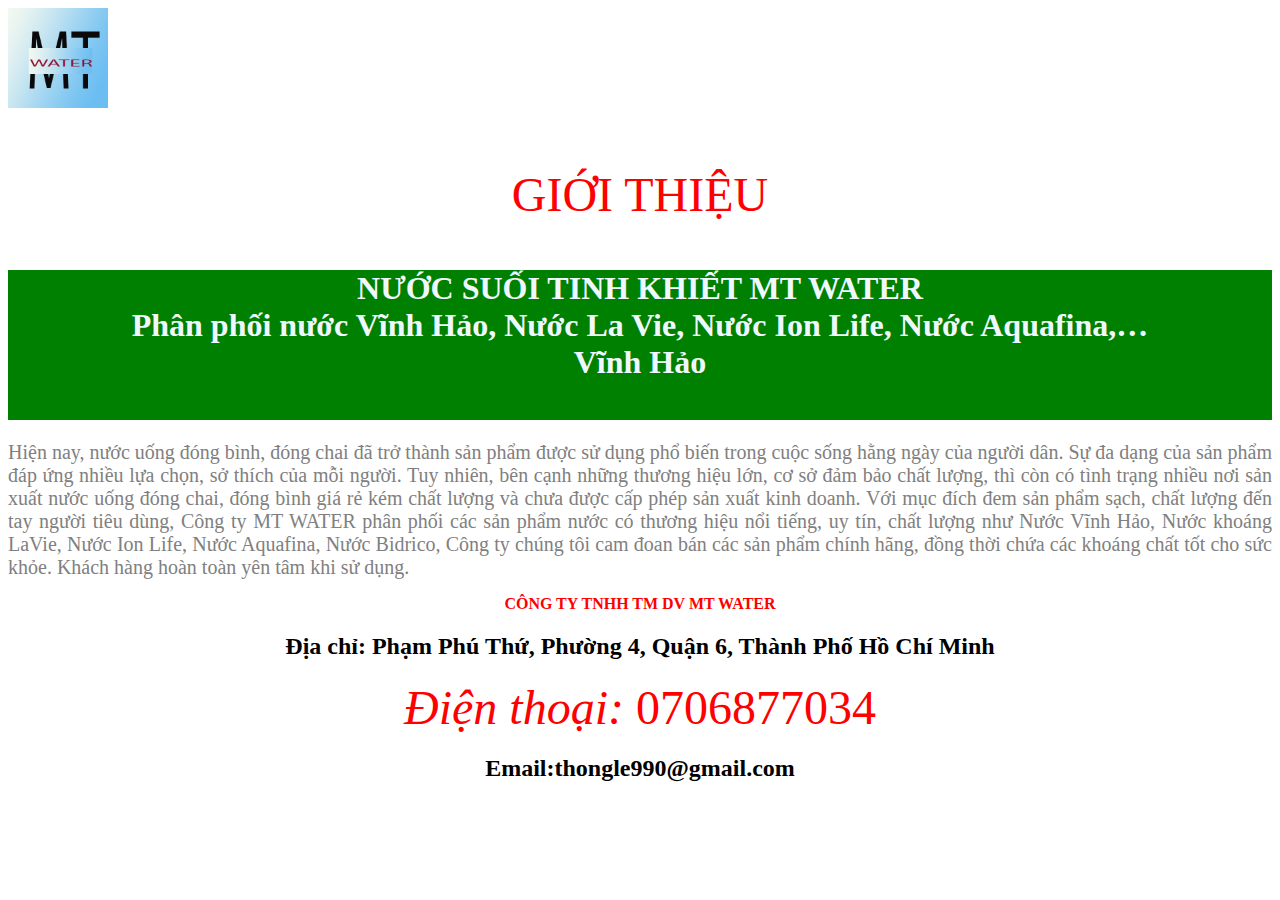
<file: gioithieu.html>
<!DOCTYPE html>
<html lang="en">
<head>
    <meta charset="UTF-8">
    <meta http-equiv="X-UA-Compatible" content="IE=edge">
    <meta name="viewport" content="width=device-width, initial-scale=1.0">
    <title>GIỚI THIỆU</title>
    <style type="text/css">
h1 {
    background-color: green;
    text-align: center;
    color: aliceblue;
    height: 150px;
    width:100%px; 
}
div {
    text-align: justify;
    font-size: 20px;
    color:grey ;
}
p{
    text-align: center;
    color: red;
    
}
h2{
    text-align: center;
}
</style>
</head>
<body>

    <FONT size="300" align="center" color="red">
        <a href="baithigiuaki.html"><img src="Anh/Untitled-1.jpg" alt="" width="100" height="100"></a><P>GIỚI THIỆU</P></FONT>    
        <h1>NƯỚC SUỐI TINH KHIẾT MT WATER <br>
            Phân phối nước Vĩnh Hảo, Nước La Vie, Nước Ion Life, Nước Aquafina,… <br> Vĩnh Hảo</p></th></h1>
     <div>
        Hiện nay, nước uống đóng bình, đóng chai đã trở thành sản phẩm được sử dụng phổ biến trong cuộc sống hằng ngày của người dân.
         Sự đa dạng của sản phẩm đáp ứng nhiều lựa chọn, sở thích của mỗi người. Tuy nhiên, bên cạnh những thương hiệu lớn,
          cơ sở đảm bảo chất lượng, thì còn có tình trạng nhiều nơi sản xuất nước uống đóng chai, đóng bình giá rẻ kém chất lượng 
          và chưa được cấp phép sản xuất kinh doanh.
          Với mục đích đem sản phẩm sạch, chất lượng đến tay người tiêu dùng,
           Công ty MT WATER phân phối các sản phẩm nước có thương hiệu nổi tiếng, uy tín, chất lượng như Nước Vĩnh Hảo,
            Nước khoáng LaVie, Nước Ion Life, Nước Aquafina, Nước Bidrico, 
            Công ty chúng tôi cam đoan bán các sản phẩm chính hãng,  đồng thời chứa các khoáng chất tốt cho sức khỏe.
            Khách hàng hoàn toàn yên tâm khi sử dụng.
     </div>
    <p> <b> CÔNG TY TNHH TM DV MT WATER</b></p>
    <h2>Địa chỉ: Phạm Phú Thứ, Phường 4, Quận 6, Thành Phố Hồ Chí Minh</h2>
    <p><font color="red" size="20px"><i>Điện thoại:</i>    0706877034</font></p>
    <h2>Email:thongle990@gmail.com</h2>


</html>
</file>
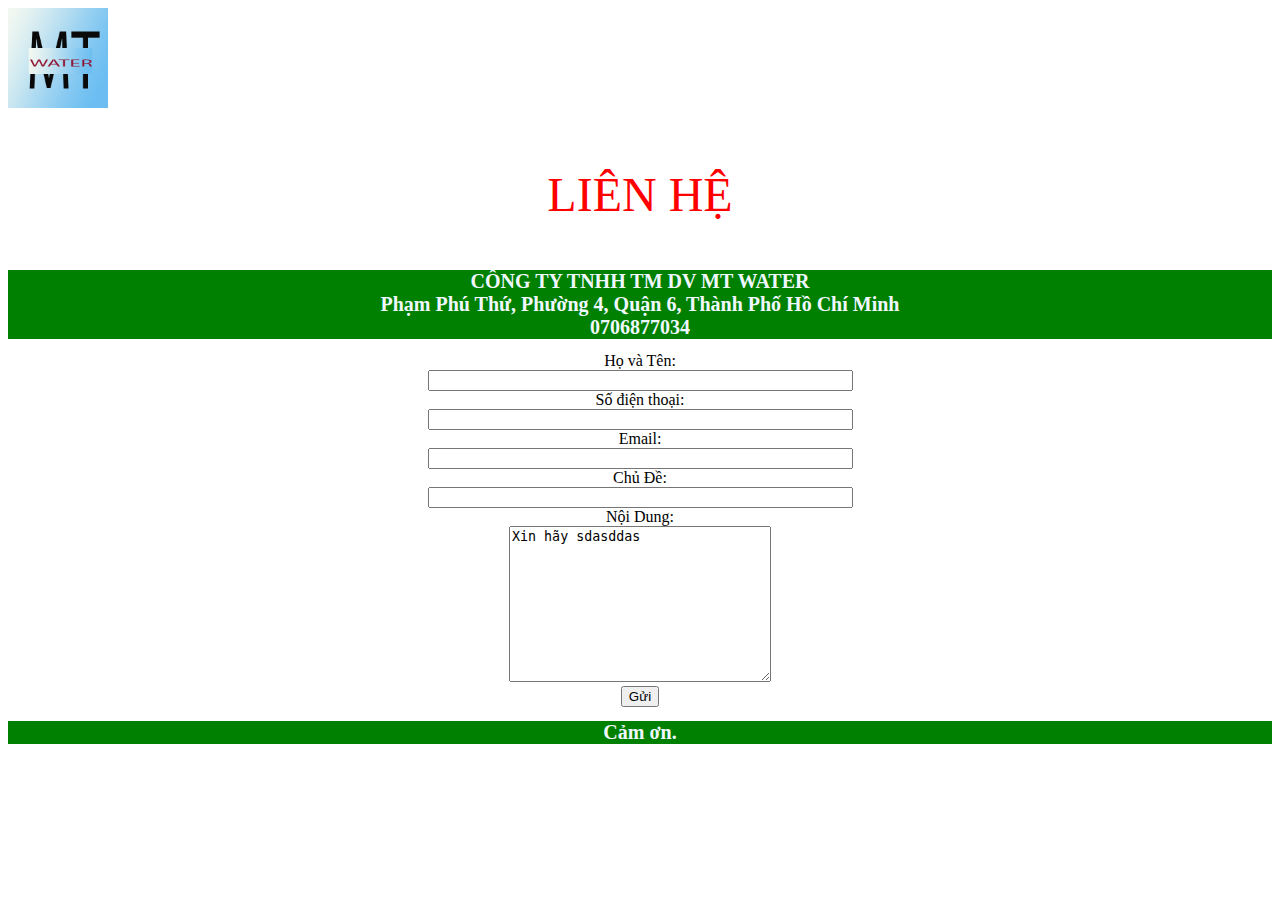
<file: lienhe.html>
<!DOCTYPE html>
<html lang="en">
<head>
    <meta charset="UTF-8">
    <meta http-equiv="X-UA-Compatible" content="IE=edge">
    <meta name="viewport" content="width=device-width, initial-scale=1.0">
    <title>Liên Hệ</title>
    <style type="text/css">
h1{
    background-color: green;
    color: aliceblue;
    text-align: center;
    font-size: 20px;
}
    </style>
</head>
<body>
    <FONT size="100" align="center" color="red">
    <a href="baithigiuaki.html"><img src="Anh/Untitled-1.jpg" alt="" width="100" height="100"></a><P>LIÊN HỆ</P></FONT>
    <H1>CÔNG TY TNHH TM DV MT WATER <br>
        Phạm Phú Thứ, Phường 4, Quận 6, Thành Phố Hồ Chí Minh <br>
    0706877034</H1>
   <form  align="center">
    Họ và Tên:
    <br>
    <input type="text" name="username" size="50" />
    <br>
    Số điện thoại:
    <br>
    <input type="text" name="phone" size="50">
    <br>
    Email:
    <br>
    <input type="text" name="email" size="50">
    <br>
    Chủ Đề:
    <br>
    <input type="text" size="50">
    <br>
    Nội Dung:
    <br>
    <textarea name="" id="" cols="30" rows="10">Xin hãy sdasddas </textarea>
    <br>
<input type="submit" value="Gửi">

   </form>
   <h1> Cảm ơn.</h1>
</body>
</html>
</file>
